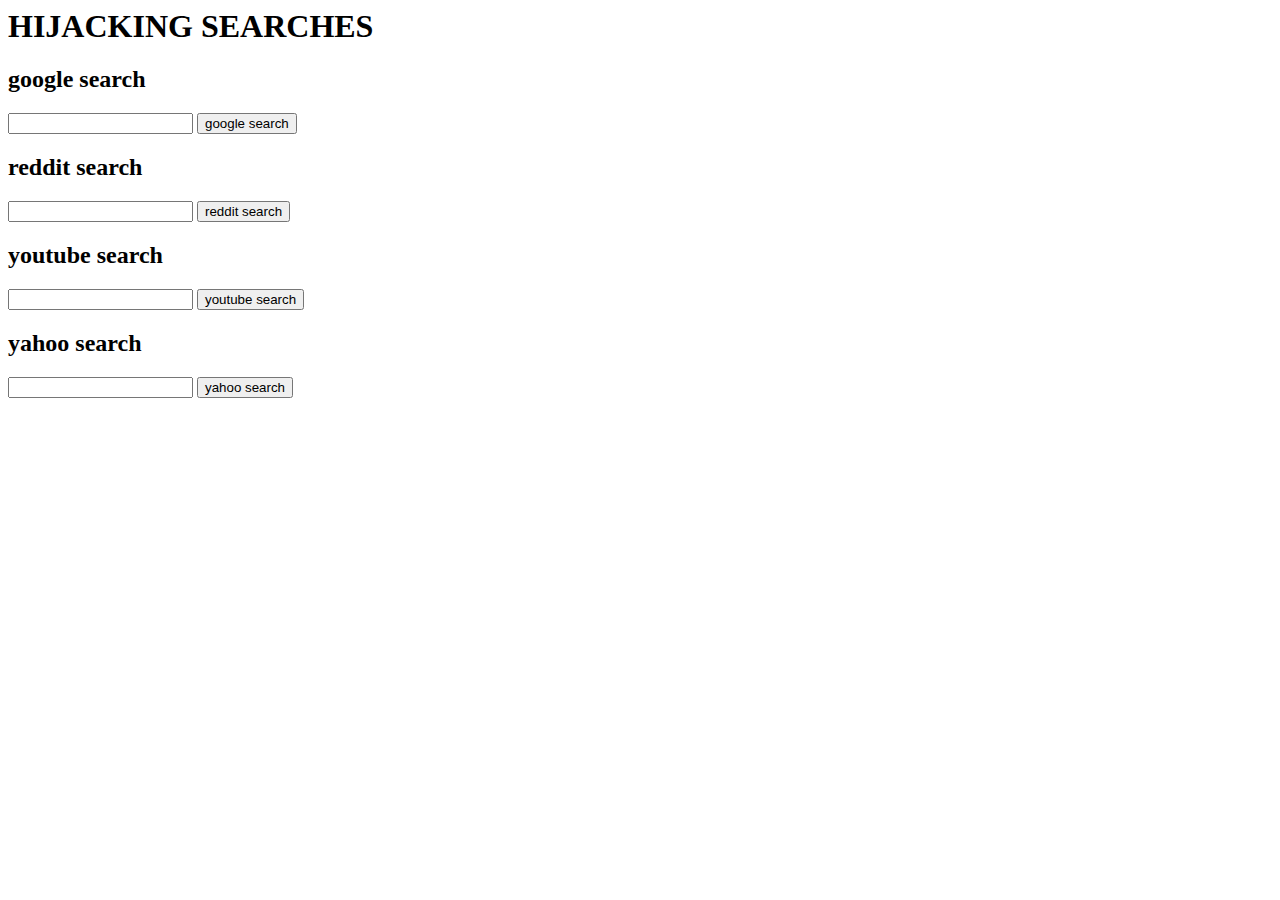
<file: zhijackingSearches.html>
<DOCTYPE html>
  <html>
      <head>
        <title>webpage</title>

      </head>
   <body>
     <h1>HIJACKING SEARCHES</h1>
     <h2>google search</h2>
       <form action="https://www.google.com/search">
        <div>
    <input  type="text"name="q">  
        <input type="submit" value="google search">
    </div>
  </form>
    <h2>reddit search</h2>
       <form action="https://www.reddit.com/search">
        <div>
    <input  type="text"name="q">  
        <input type="submit" value="reddit search">
    </div>
  </form>
    <h2>youtube search</h2>
       <form action="https://www.youtube.com/results">
        <div>
    <input  type="text"name="search_query">  
        <input type="submit" value="youtube search">
    </div>
  </form>
    <h2>yahoo search</h2>
       <form action="https://in.search.yahoo.com/search">
        <div>
    <input  type="text"name="p">  
        <input type="submit" value="yahoo search">
    </div>
    </form>
   </body>
  </html>
</file>
